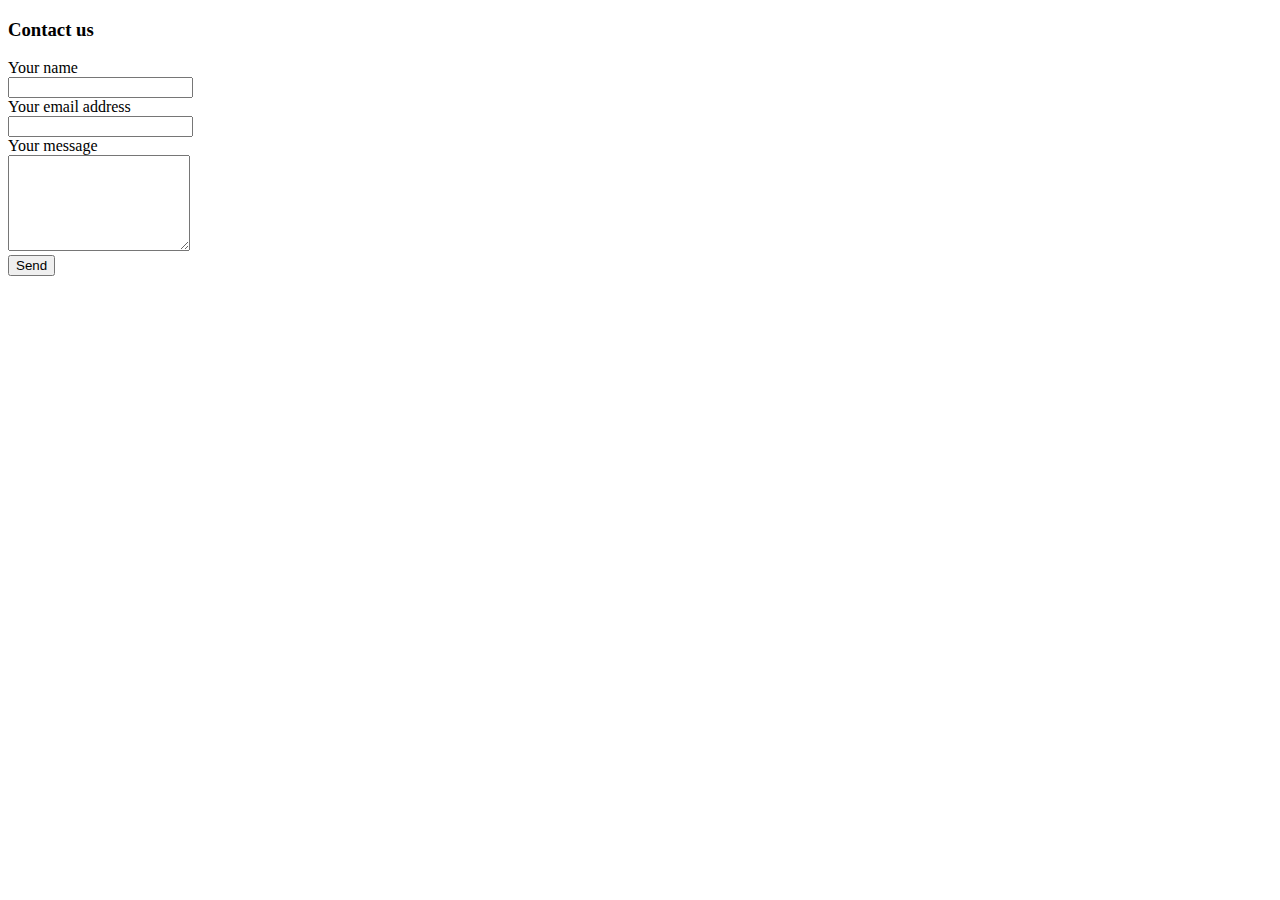
<file: contact.html>
<!DOCTYPE html>
<head>
    <title>Contact Form</title>
</head>
<body>
    <h3>Contact us</h3>
    <form action="https://formsubmit.co/sydgipson@gmail.com" method="POST" />
            <label for="Name" class="fcf-label">Your name</label>
            <div class="fcf-input-group">
                <input type="text" id="Name" name="Name" class="fcf-form-control" required>
            </div>
        <div class="fcf-form-group">
            <label for="Email" class="fcf-label">Your email address</label>
            <div class="fcf-input-group">
                <input type="email" id="Email" name="Email" class="fcf-form-control" required>
            </div>
        <div class="fcf-form-group">
            <label for="Message" class="fcf-label">Your message</label>
            <div class="fcf-input-group">
                <textarea id="Message" name="Message" class="fcf-form-control" rows="6" maxlength="3000" required></textarea>
            </div>
        </div>
        <div class="fcf-form-group">
            <button type="submit" id="fcf-button" class="fcf-btn fcf-btn-primary fcf-btn-lg fcf-btn-block">Send</button>
        </div>
</body>
</html>
</file>
